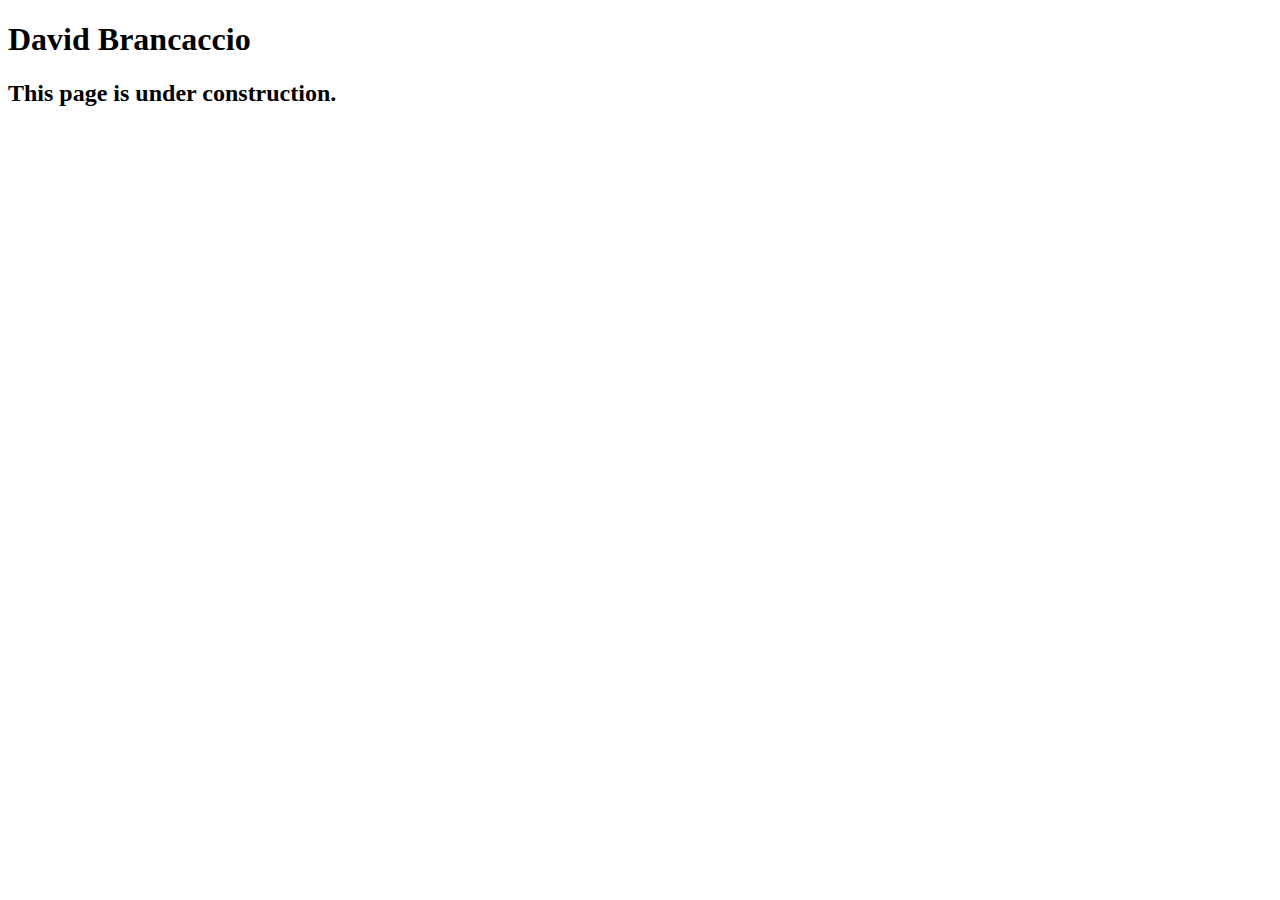
<file: speakers/brancaccio.html>
<!DOCTYPE html>
<html lang="en">

<head>
	<meta charset="utf-8">
	<title>San Joaquin Valley Town Hall</title>
	<link rel="shortcut icon" href="images/favicon.ico">
</head>

<body>
    <main>
	    <h1>David Brancaccio</h1>
	    <h2>This page is under construction.</h2>
		<p><a href="/index.html"></a></p>	        
    </main>
</body>

</html>
</file>
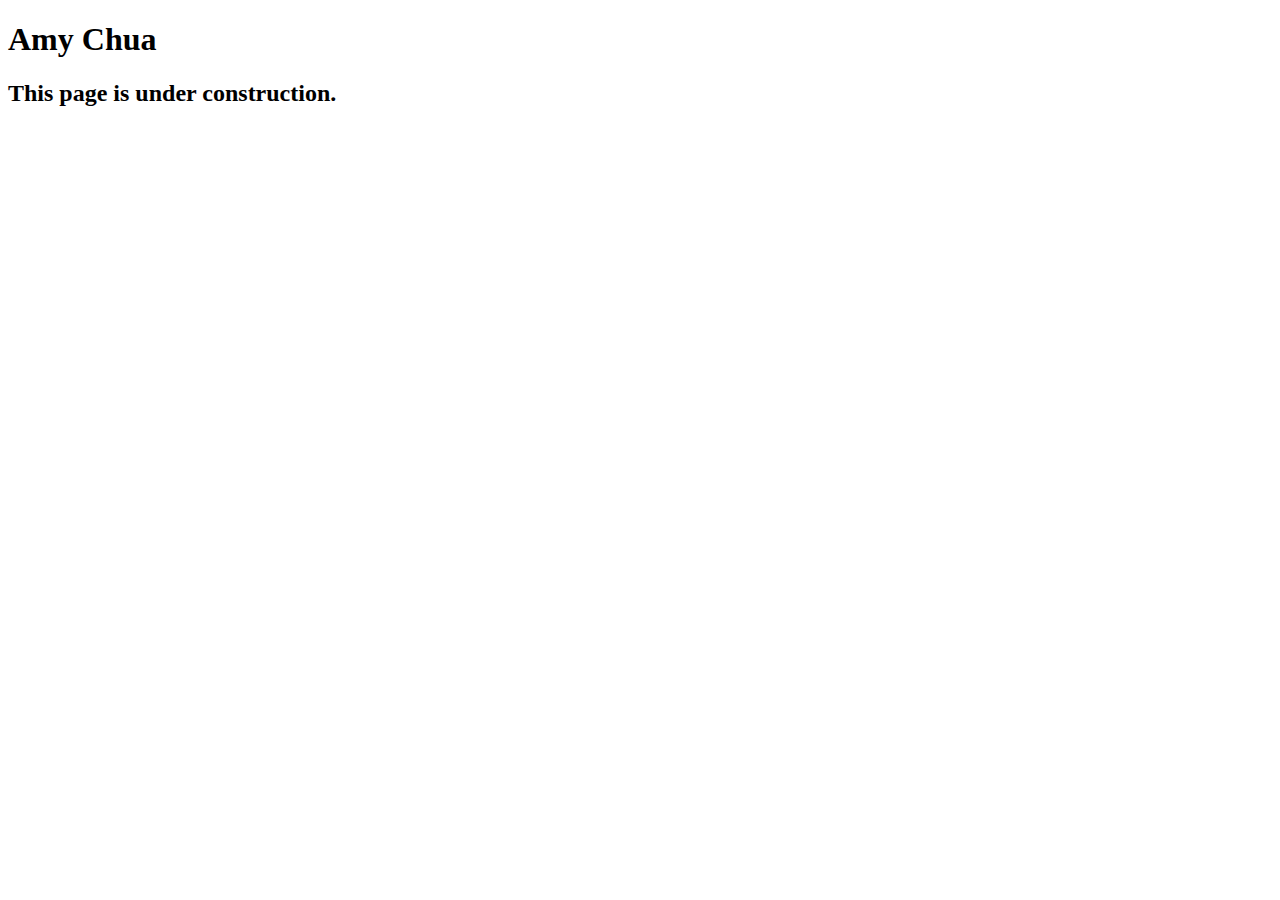
<file: speakers/chua.html>
<!DOCTYPE html>
<html lang="en">

<head>
	<meta charset="utf-8">
	<title>San Joaquin Valley Town Hall</title>
	<link rel="shortcut icon" href="images/favicon.ico">
</head>

<body>
	<main>
		<h1>Amy Chua</h1>
		<h2>This page is under construction.</h2>
		<p><a href="/index.html"></a></p>
	</main>
</body>

</html>
</file>
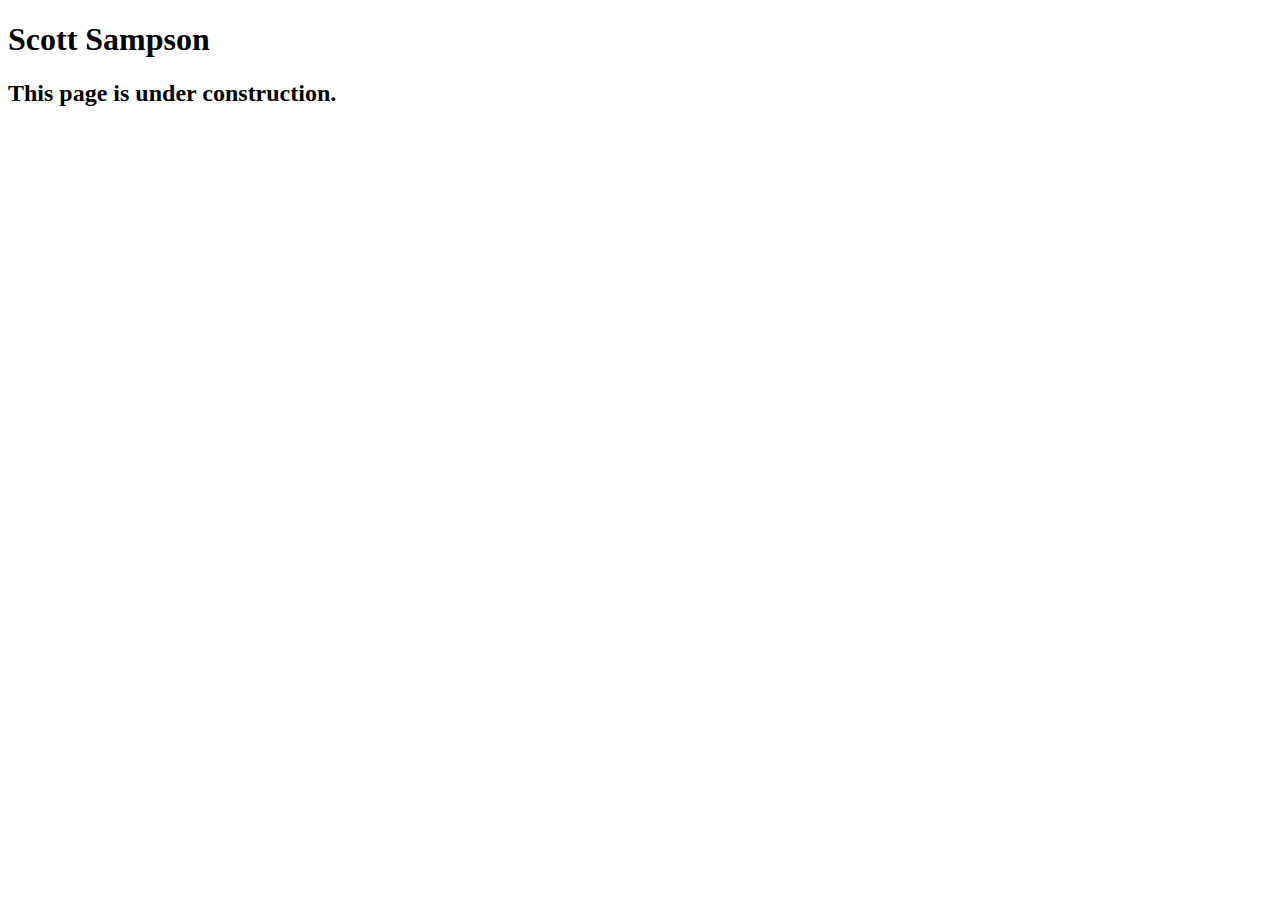
<file: speakers/sampson.html>
<!DOCTYPE html>
<html lang="en">

<head>
	<meta charset="utf-8">
	<title>San Joaquin Valley Town Hall</title>
	<link rel="shortcut icon" href="images/favicon.ico">
</head>

<body>
	<main>
		<h1>Scott Sampson</h1>
		<h2>This page is under construction.</h2>
		<p><a href="/index.html"></a></p>
	</main>
</body>

</html>
</file>
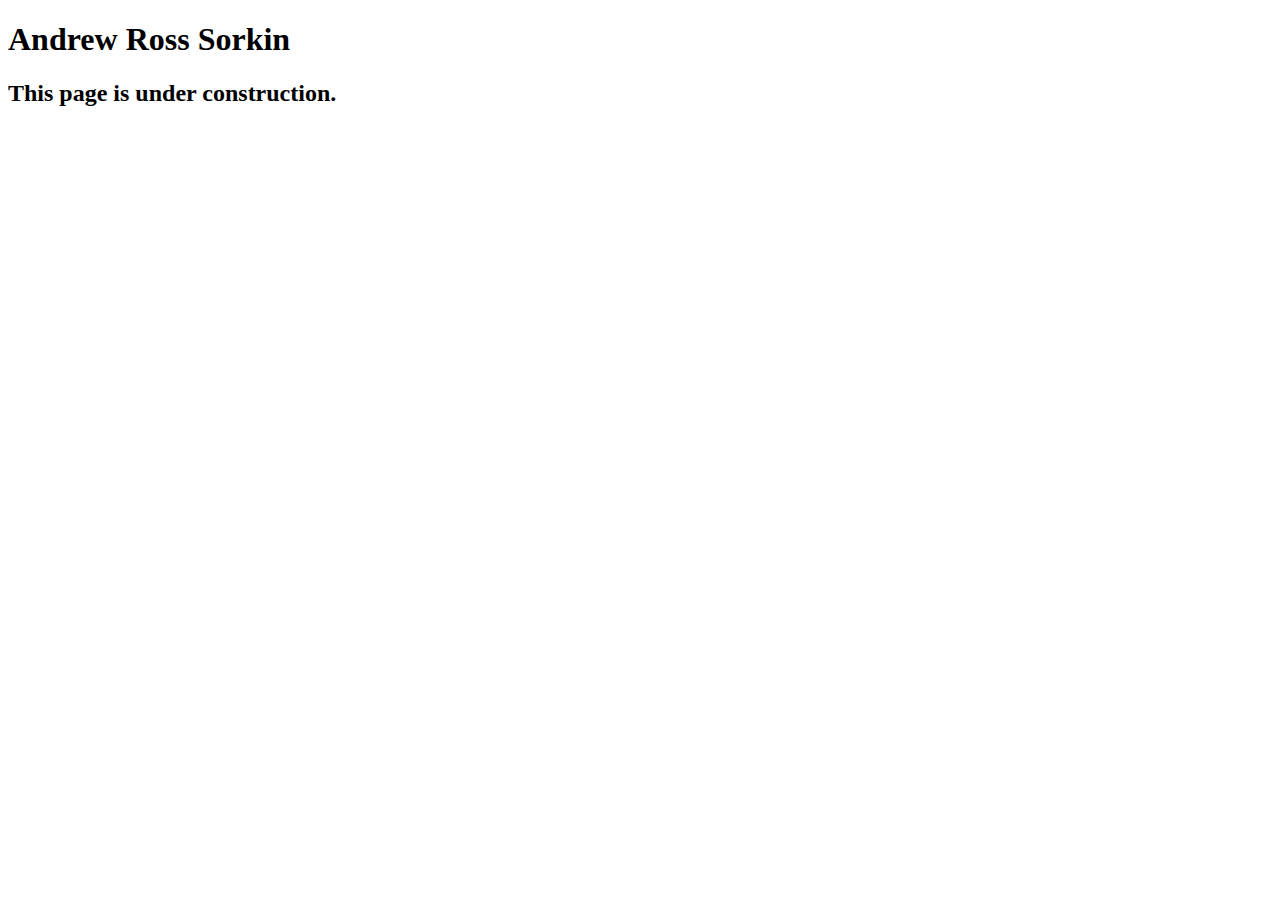
<file: speakers/sorkin.html>
<!DOCTYPE html>
<html lang="en">

<head>
	<meta charset="utf-8">
	<title>San Joaquin Valley Town Hall</title>
	<link rel="shortcut icon" href="images/favicon.ico">
</head>

<body>
	<main>
		<h1>Andrew Ross Sorkin</h1>
		<h2>This page is under construction.</h2>
		<p><a href="/index.html"></a></p>
	</main>
</body>

</html>
</file>
